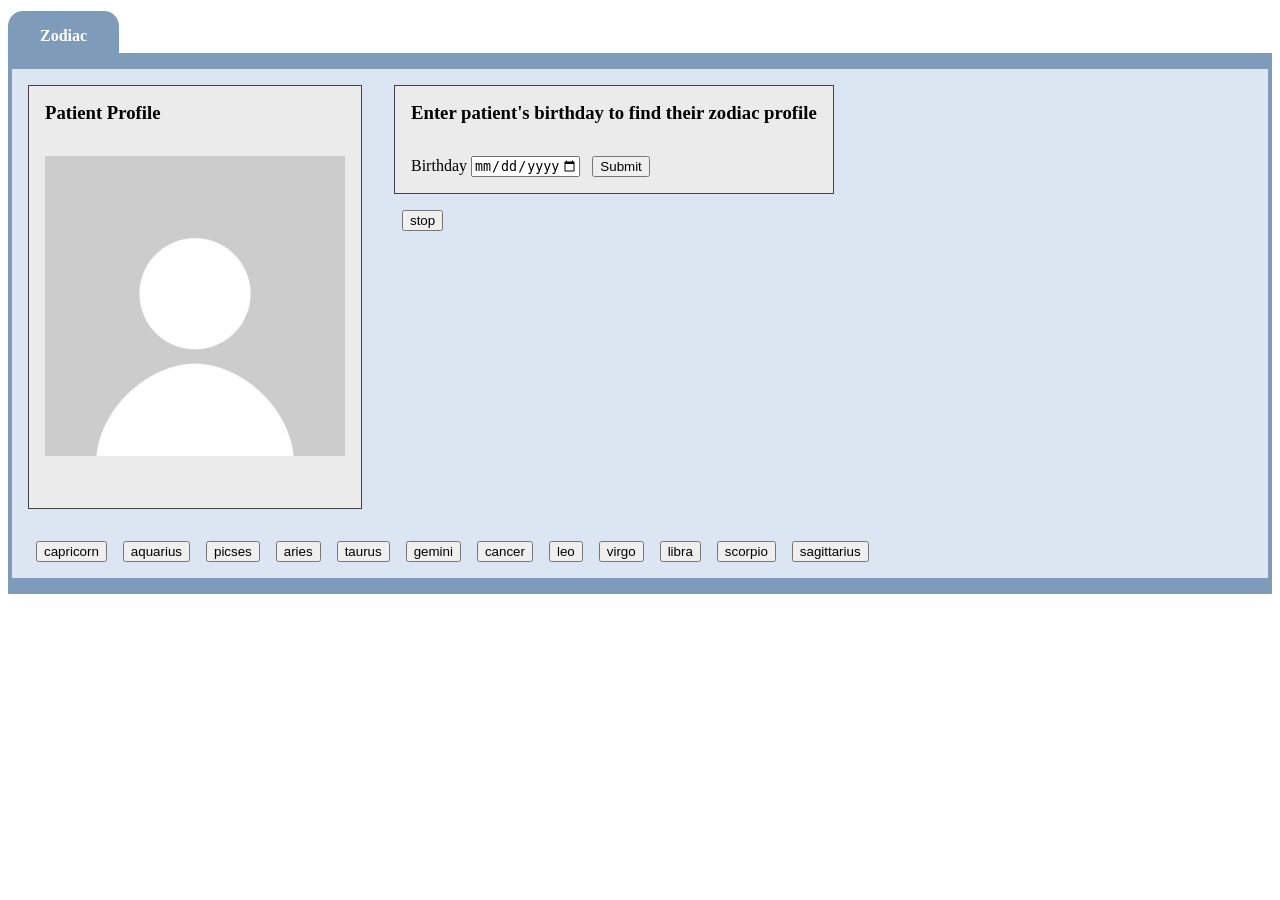
<file: index.html>
<!DOCTYPE html>
<html lang="en">
<head>
    <meta charset="UTF-8">
    <meta name="viewport" content="width=device-width, initial-scale=1.0">
    <title>Zodiac</title>
    <link rel="stylesheet" href="styles.css" />
</head>
<body>
    
        
    <h1 id="head"> Zodiac </h1>

    <div id="outlinebox">
    <section id="box">
    <section id="toprow">
    <div class ="box">
        <h3>Patient Profile</h3>
        <img id="patientimage" src = "images/profilepic.jpg" alt="unknown or blank profile picture" width="300" height="300">
        <h3 id="patientname"></h3>
    </div>

    <section id="secondcolumn">
    <div class="box">
    <h3> Enter patient's birthday to find their zodiac profile</h3>    

    <form id="date">
        <label for="birthday">Birthday</label>
        <input id="birthday" name="birthday" type="date" required min="0000-01-01" max="3000-12-31"/>

        <button id=submit type="submit">Submit</button>
    </form>
    </div>

        <button id="stop">stop</button>

    <p id="output"></p>

    <section id="audio_button"></section>

    </section>
    </section>
    <section id="buttonplace"> </section>
    </section>
    </div>

 <script src="main.js"></script>
</body>
</html>
</file>
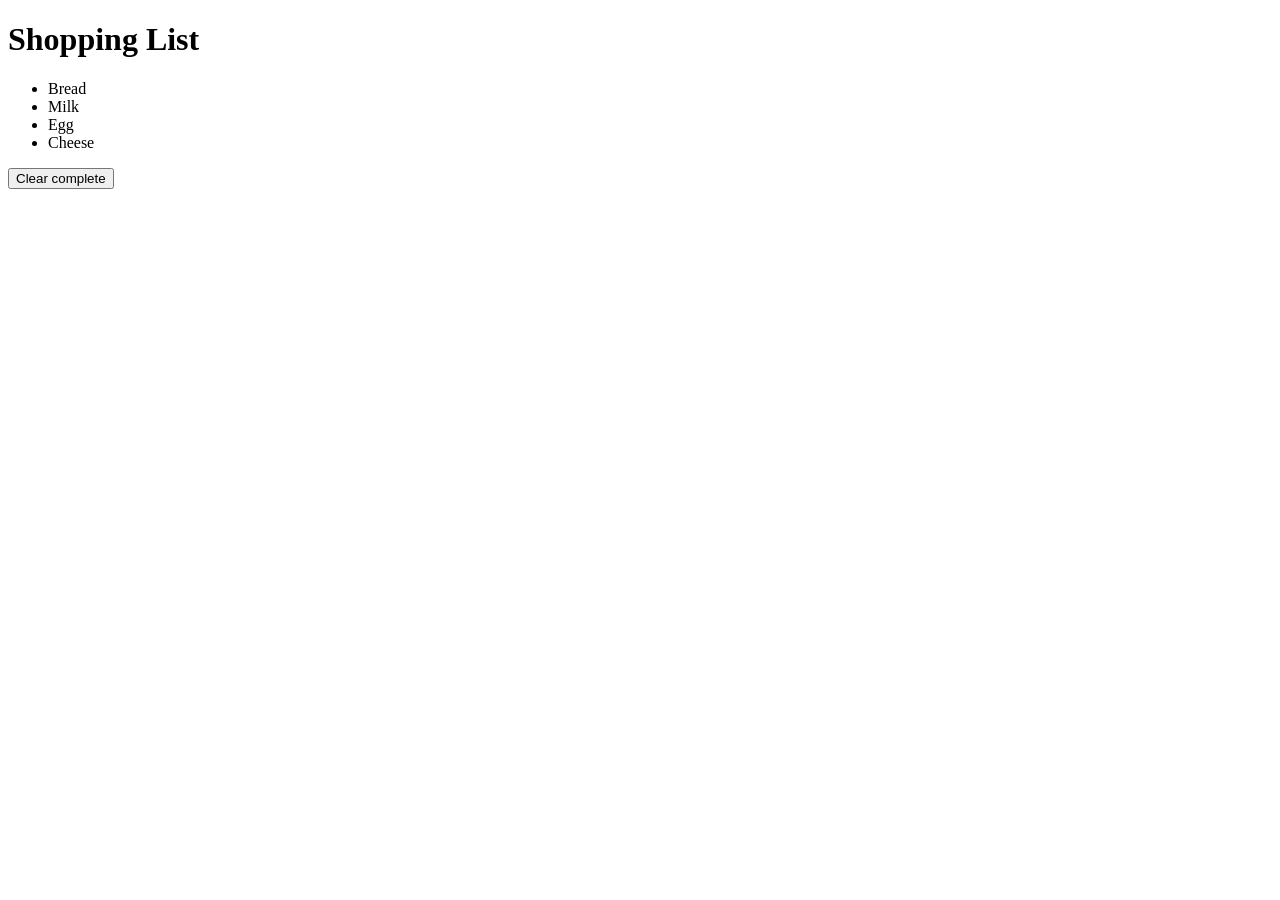
<file: week5.html>
<!DOCTYPE html>
<html lang="en">
<head>
    <meta charset="UTF-8">
    <meta name="viewport" content="width=device-width, initial-scale=1.0">
    <title>Document</title>
</head>
<body>
    <h1>Shopping List</h1>
    <ul id="list">
        
    </ul>
    <button id="clear-done" type="button">Clear complete</button>
    <script src="week5.js"></script>
</body>
</html>
</file>
<file: styles.css>
:root {
    --color-background: white;
	--font-size-heading: 1rem;
}

*{
	box-sizing: border-box
}

body {
	background-color: var(--color-background);
	font-family: 'Arial Narrow';
}

h1, h2 {
	font-size: var(--font-size-heading);
}

#head {
	background-color: #7f9bba;
	width: fit-content;
	padding: 1rem 2rem .5rem 2rem;
	margin-bottom: 0rem; 
	border-radius: 15px 15px 0px 0px;
	color: white;
}

button {
	margin: 0rem .5rem;
}


#box {
	background: #dce5f2;
	margin-top: 0rem;
	padding: 1rem 0rem 1rem 1rem;
}

.box {
	background: #ebebeb;
	width: fit-content;
	height: fit-content;
	border: 1px solid #434242;
	padding: 1rem 1rem;
	margin-bottom: 1rem;
}


h3 {
	margin: 0rem 0rem 2rem 0rem;
}

#outlinebox {
	padding: 1rem .25rem;
	background: #7f9bba;
}


#toprow {
	display: flex;
	direction: row;
	gap: 2rem;
	margin: 0rem 0rem 1rem 0rem;
}

img {
	width: 300px;
	height: 300px;
	object-fit: cover;
}
</file>
